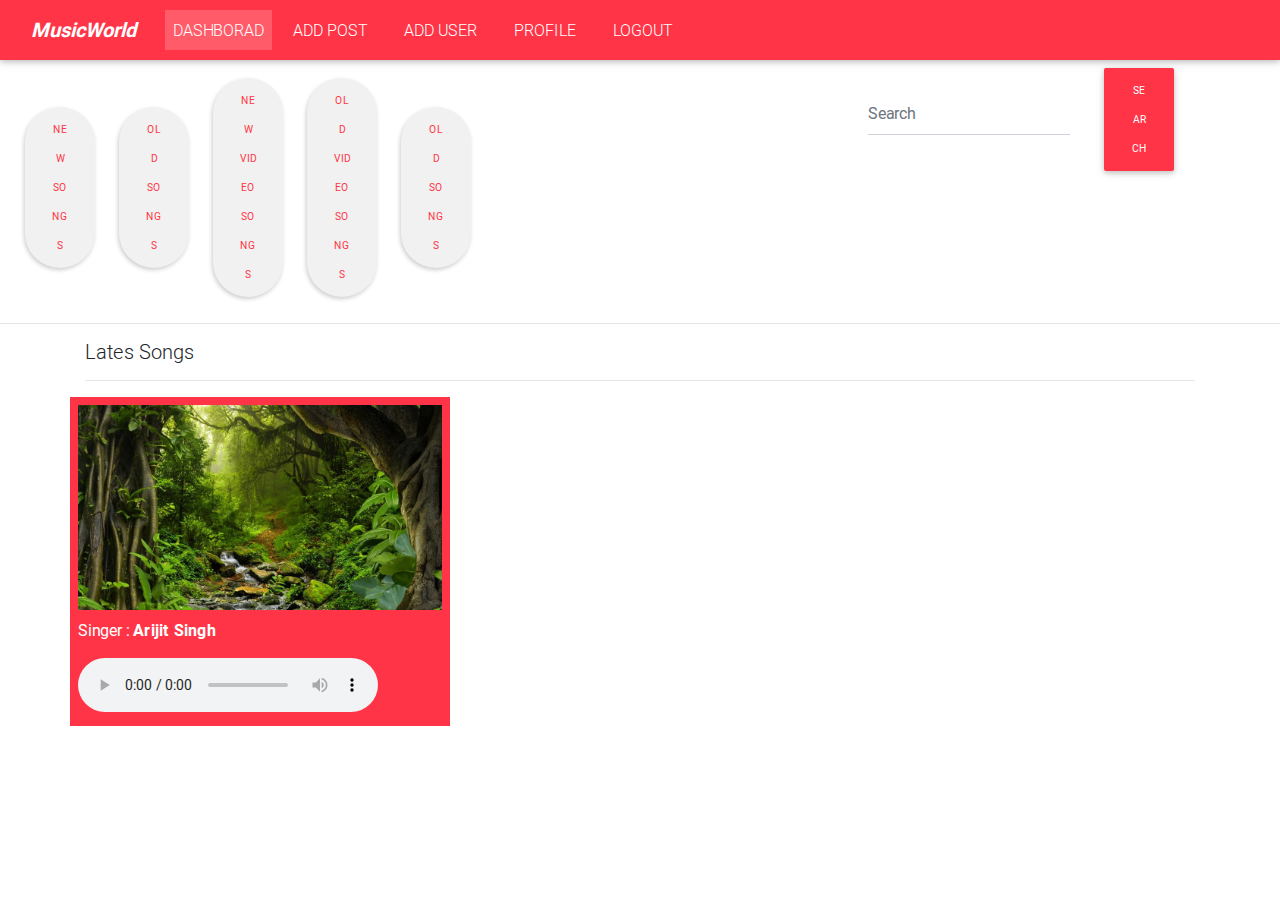
<file: sameple.html>
<!doctype html>
<html lang="en">
<head>
    <meta charset="UTF-8">
    <meta name="viewport"
          content="width=device-width, user-scalable=no, initial-scale=1.0, maximum-scale=1.0, minimum-scale=1.0">
    <meta http-equiv="X-UA-Compatible" content="ie=edge">
    <title>Music World</title>
    <link rel="stylesheet" href="css/bootstrap.css">
    <link rel="stylesheet" href="css/mdb.css">
    <link rel="stylesheet" href="css/style.css">
</head>
<body>
<nav class="navbar navbar-dark bg-danger navbar-expand-sm py-3">
    <div class="container-fluid">
        <a href="index.html" class="navbar-brand mr-4"><i class="fa fa-snowflake"></i> <span class="font-weight-bold font-italic">MusicWorld</span></a>
        <button class="navbar-toggler" data-toggle="collapse" data-target="#musicApp">
            <span class="navbar-toggler-icon"></span>
        </button>

        <div class="collapse navbar-collapse" id="musicApp">
            <ul class="navbar-nav text-uppercase">
                <li class="nav-item mr-2 active">
                    <a href="index.html" class="nav-link"><i class="fa fa-chart-bar"></i> Dashborad</a>
                </li>
                <li class="nav-item mr-3">
                    <a href="#" class="nav-link"><i class="fa fa-plus-square"></i> Add Post</a>
                </li>
                <li class="nav-item mr-3">
                    <a href="add_users.html" class="nav-link"><i class="fa fa-user-plus"></i> Add User</a>
                </li>
                <li class="nav-item mr-3">
                    <a href="profile.html" class="nav-link"><i class="fa fa-user-circle"></i> Profile</a>
                </li>
                <li class="nav-item">
                    <a href="login.html" class="nav-link"><i class="fa fa-power-off"></i> Logout</a>
                </li>

            </ul>

        </div>

    </div>
</nav>


<div class="container-fluid ">
    <div class="row bg-white">
            <div class="col-md-6 pt-2">
                <div class="links">
                    <a href="#" class="btn rounded-pill btn-sm"><span class="text-danger">New Songs</span></a>
                    <a href="#" class="btn rounded-pill btn-sm"><span class="text-danger">Old Songs</span></a>
                    <a href="#" class="btn rounded-pill btn-sm"><span class="text-danger">New Video Songs</span></a>
                    <a href="#" class="btn rounded-pill btn-sm"><span class="text-danger">Old Video Songs</span></a>
                    <a href="#" class="btn rounded-pill btn-sm"><span class="text-danger">Old Songs</span></a>
                </div>
            </div>
        <div class="col-md-2"></div>
            <div class="col-md-4">
                <form class="form-inline md-form mr-auto mb-4 mt-0 pt-2">
                    <input class="form-control mr-md-4" type="text" placeholder="Search" aria-label="Search">
                    <button class="btn btn-danger btn-rounded btn-sm my-0" type="submit"> Search</button>
                </form>
            </div>
    </div>
</div>

<!---------- Songs Section ----------->
<hr>


<div class="container">
    <h5>Lates Songs</h5>
    <hr>
    <div class="row text-white">
        <div class="col-md-4 bg-danger p-2">
            <img src="img/forest.jpg" alt="" class="img-fluid pb-2">
            <p>Singer : <strong>Arijit Singh</strong></p>
            <audio src="" controls></audio>
        </div>
    </div>
</div>
<!-----Script Fils--------->
<script src="js/jquery-3.3.1.min.js"></script>
<script src="js/bootstrap.min.js"></script>
<script src="js/popper.min.js"></script>

</body>
</html>
</file>
<file: css/style.css>
*,
*::before,
*::after {
  box-sizing: border-box;
}

html {
  font-family: sans-serif;
  line-height: 1.15;
  -webkit-text-size-adjust: 100%;
  -webkit-tap-highlight-color: rgba(0, 0, 0, 0);
}

article, aside, figcaption, figure, footer, header, hgroup, main, nav, section {
  display: block;
}

body {
  margin: 0;
    padding: 0;
  font-family: -apple-system, BlinkMacSystemFont, "Segoe UI", Roboto, "Helvetica Neue", Arial, "Noto Sans", sans-serif, "Apple Color Emoji", "Segoe UI Emoji", "Segoe UI Symbol", "Noto Color Emoji";
  font-size: 1rem;
  font-weight: 400;
  line-height: 1.5;
  color: #212529;
  text-align: left;
  background-color: #fff;
}

[tabindex="-1"]:focus {
  outline: 0 !important;
}

hr {
  box-sizing: content-box;
  height: 0;
  overflow: visible;
}

h1, h2, h3, h4, h5, h6 {
  margin-top: 0;
  margin-bottom: 0.5rem;
}
.my-1{
    margin:1px 0;
}
/*------------- BG Colors----------------*/
.bg-danger{
    background:#ff3547 !important;
}
.bg-light{
    background: #ccc;
}
.bg-medium{
    background: #a1a1a1;
}
/*.bgmediumt{
    background: #ccc;
}*/
/*-------- btn outline --------*/
.btn{
    background: #f1f1f1;
    width:50px;
    margin:10px;
    text-align: center;
    padding:3px 6px;
    text-decoration: none;
    color:#fff;
    line-height:29px ;
    box-shadow: -1px 2px 4px rgba(0,0,0,0.2);
}
.btn-xs-{
    width:50px;
}
.btn-sm{
    width: 70px
}
.btn-md{
    width:80px;
}
.btn-lg{
    width:100px;
}
.btn-danger{
    background:#ff3547 !important;
    -webkit-box-shadow: 0 2px 5px 0 rgba(0, 0, 0, 0.16), 0 2px 10px 0 rgba(0, 0, 0, 0.12);
    box-shadow: 0 2px 5px 0 rgba(0, 0, 0, 0.16), 0 2px 10px 0 rgba(0, 0, 0, 0.12); 
}
/*-------- btn outline --------*/
/*-------- Text Format --------*/
.italic{
    font-style: italic;
}
.font-weight{
    font-weight: bold;
}
.font-bolder{
    font-weight: bolder;
}
.font-lighter{
    font-weight: lighter;
}
/*-------- Navigation ---------*/
nav {
    height:60px;
    margin-top:-px ;
    -webkit-box-shadow: 0 2px 5px 0 rgba(0, 0, 0, 0.16), 0 2px 10px 0 rgba(0, 0, 0, 0.12);
    box-shadow: 0 2px 5px 0 rgba(0, 0, 0, 0.16), 0 2px 10px 0 rgba(0, 0, 0, 0.12);
    font-weight: 300;
}
.nav-brand{
    color:#fff;
    line-height: 60px;
}
nav ul{
    list-style: none;
}
nav ul li {
    float: left;
    margin:0 5px;
}
.active{
    background: rgba(255,255,255,0.1); 
}
nav ul li a{    display: block;
    text-decoration: none;
    color:white;
    padding:0 15px 4px 15px;
    transition: all 0.8s;
}
nav ul li a:hover{
    background: rgba(255,255,255,0.2); 
}
/*------ Banner --------*/
banner{
    width:100%;
    height: 300px;
}
/*------ Image responsive --------*/

.img-fluid{
    width:100%;
    height: inherit;
}
.thumbnail{
    border:10px solid #f1f1f1;
    border-radius: 10px;
}
.circle{
    border-radius: 50%;
}
/*-------- Container Fluid--------*/
.container-fluid {
  width: 100%;
  padding-right: 15px;
  padding-left: 15px;
  margin-right: auto;
  margin-left: auto;
}
/*-------- Container---------*/
.container {
  width: 100%;
  padding-right: 15px;
  padding-left: 15px;
  margin-right: auto;
  margin-left: auto;
}

/*--------- Row---------*/
.row {
  display: -ms-flexbox;
  display: flex;
  -ms-flex-wrap: wrap;
  flex-wrap: wrap;
  margin-right: -15px;
  margin-left: -15px;
}
.light{
    background: #f1f1f1;
    color:;
}
.my-1{
    margin:4px 0;
}


/*-------- Columns ----------*/
.col-1, .col-2, .col-3, .col-4, .col-5, .col-6, .col-7, .col-8, .col-9, .col-10, .col-11, .col-12, .col,
.col-auto,

.col-xs-1, .col-xs-2, .col-xs-3, .col-xs-4, .col-xs-5, .col-xs-6, .col-xs-7, .col-xs-8, .col-xs-9, .col-xs-10, .col-xs-11, .col-xs-12, .col-xs, .col-xs-auto,

.col-sm-1, .col-sm-2, .col-sm-3, .col-sm-4, .col-sm-5, .col-sm-6, .col-sm-7, .col-sm-8, .col-sm-9, .col-sm-10, .col-sm-11, .col-sm-12, .col-sm,.col-sm-auto, 

.col-md-1, .col-md-2, .col-md-3, .col-md-4, .col-md-5, .col-md-6, .col-md-7, .col-md-8, .col-md-9, .col-md-10, .col-md-11, .col-md-12, .col-md, .col-md-auto, 

.col-lg-1, .col-lg-2, .col-lg-3, .col-lg-4, .col-lg-5, .col-lg-6, .col-lg-7, .col-lg-8, .col-lg-9, .col-lg-10, .col-lg-11, .col-lg-12, .col-lg,.col-lg-auto, 

.col-xl-1, .col-xl-2, .col-xl-3, .col-xl-4, .col-xl-5, .col-xl-6, .col-xl-7, .col-xl-8, .col-xl-9, .col-xl-10, .col-xl-11, .col-xl-12, .col-xl, .col-xl-auto {
    
  position: relative;
  width: 100%;
  padding-right: 15px;
  padding-left: 15px;
}

/*--------------------*/

.col {
  -ms-flex-preferred-size: 0;
  flex-basis: 0;
  -ms-flex-positive: 1;
  flex-grow: 1;
  max-width: 100%;
}

.col-auto {
  -ms-flex: 0 0 auto;
  flex: 0 0 auto;
  width: auto;
  max-width: 100%;
}

.col-1 {
  -ms-flex: 0 0 8.333333%;
  flex: 0 0 8.333333%;
  max-width: 8.333333%;
}

.col-2 {
  -ms-flex: 0 0 16.666667%;
  flex: 0 0 16.666667%;
  max-width: 16.666667%;
}

.col-3 {
  -ms-flex: 0 0 25%;
  flex: 0 0 25%;
  max-width: 25%;
}

.col-4 {
  -ms-flex: 0 0 33.333333%;
  flex: 0 0 33.333333%;
  max-width: 33.333333%;
}

.col-5 {
  -ms-flex: 0 0 41.666667%;
  flex: 0 0 41.666667%;
  max-width: 41.666667%;
}

.col-6 {
  -ms-flex: 0 0 50%;
  flex: 0 0 50%;
  max-width: 50%;
}

.col-7 {
  -ms-flex: 0 0 58.333333%;
  flex: 0 0 58.333333%;
  max-width: 58.333333%;
}

.col-8 {
  -ms-flex: 0 0 66.666667%;
  flex: 0 0 66.666667%;
  max-width: 66.666667%;
}

.col-9 {
  -ms-flex: 0 0 75%;
  flex: 0 0 75%;
  max-width: 75%;
}

.col-10 {
  -ms-flex: 0 0 83.333333%;
  flex: 0 0 83.333333%;
  max-width: 83.333333%;
}

.col-11 {
  -ms-flex: 0 0 91.666667%;
  flex: 0 0 91.666667%;
  max-width: 91.666667%;
}

.col-12 {
  -ms-flex: 0 0 100%;
  flex: 0 0 100%;
  max-width: 100%;
}

.order-first {
  -ms-flex-order: -1;
  order: -1;
}

.order-last {
  -ms-flex-order: 13;
  order: 13;
}

.order-0 {
  -ms-flex-order: 0;
  order: 0;
}

.order-1 {
  -ms-flex-order: 1;
  order: 1;
}

.order-2 {
  -ms-flex-order: 2;
  order: 2;
}

.order-3 {
  -ms-flex-order: 3;
  order: 3;
}

.order-4 {
  -ms-flex-order: 4;
  order: 4;
}

.order-5 {
  -ms-flex-order: 5;
  order: 5;
}

.order-6 {
  -ms-flex-order: 6;
  order: 6;
}

.order-7 {
  -ms-flex-order: 7;
  order: 7;
}

.order-8 {
  -ms-flex-order: 8;
  order: 8;
}

.order-9 {
  -ms-flex-order: 9;
  order: 9;
}

.order-10 {
  -ms-flex-order: 10;
  order: 10;
}

.order-11 {
  -ms-flex-order: 11;
  order: 11;
}

.order-12 {
  -ms-flex-order: 12;
  order: 12;
}

.offset-1 {
  margin-left: 8.333333%;
}

.offset-2 {
  margin-left: 16.666667%;
}

.offset-3 {
  margin-left: 25%;
}

.offset-4 {
  margin-left: 33.333333%;
}

.offset-5 {
  margin-left: 41.666667%;
}

.offset-6 {
  margin-left: 50%;
}

.offset-7 {
  margin-left: 58.333333%;
}

.offset-8 {
  margin-left: 66.666667%;
}

.offset-9 {
  margin-left: 75%;
}

.offset-10 {
  margin-left: 83.333333%;
}

.offset-11 {
  margin-left: 91.666667%;
}







/*--------- Container ---------*/
@media (min-width: 0) {
  .container {
    max-width: 400px;
  }
}
@media (min-width: 576px) {
  .container {
    max-width: 540px;
  }
}

@media (min-width: 768px) {
  .container {
    max-width: 720px;
  }
}

@media (min-width: 992px) {
  .container {
    max-width: 960px;
  }
}

@media (min-width: 1200px) {
  .container {
    max-width: 1140px;
  }
}
/*------------- Columns Media Query -------------*/
@media (min-width: 0){
  .col-xs {
    -ms-flex-preferred-size: 0;
    flex-basis: 0;
    -ms-flex-positive: 1;
    flex-grow: 1;
    max-width: 100%;
  }
  .col-xs-auto {
    -ms-flex: 0 0 auto;
    flex: 0 0 auto;
    width: auto;
    max-width: 100%;
  }
  .col-xs-1 {
    -ms-flex: 0 0 8.333333%;
    flex: 0 0 8.333333%;
    max-width: 8.333333%;
  }
  .col-xs-2 {
    -ms-flex: 0 0 16.666667%;
    flex: 0 0 16.666667%;
    max-width: 16.666667%;
  }
  .col-xs-3 {
    -ms-flex: 0 0 25%;
    flex: 0 0 25%;
    max-width: 25%;
  }
  .col-xs-4 {
    -ms-flex: 0 0 33.333333%;
    flex: 0 0 33.333333%;
    max-width: 33.333333%;
  }
  .col-xs-5 {
    -ms-flex: 0 0 41.666667%;
    flex: 0 0 41.666667%;
    max-width: 41.666667%;
  }
  .col-xs-6 {
    -ms-flex: 0 0 50%;
    flex: 0 0 50%;
    max-width: 50%;
  }
  .col-xs-7 {
    -ms-flex: 0 0 58.333333%;
    flex: 0 0 58.333333%;
    max-width: 58.333333%;
  }
  .col-xs-8 {
    -ms-flex: 0 0 66.666667%;
    flex: 0 0 66.666667%;
    max-width: 66.666667%;
  }
  .col-xs-9 {
    -ms-flex: 0 0 75%;
    flex: 0 0 75%;
    max-width: 75%;
  }
  .col-xs-10 {
    -ms-flex: 0 0 83.333333%;
    flex: 0 0 83.333333%;
    max-width: 83.333333%;
  }
  .col-xs-11 {
    -ms-flex: 0 0 91.666667%;
    flex: 0 0 91.666667%;
    max-width: 91.666667%;
  }
  .col-xs-12 {
    -ms-flex: 0 0 100%;
    flex: 0 0 100%;
    max-width: 100%;
  }
  .order-xs-first {
    -ms-flex-order: -1;
    order: -1;
  }
  .order-xs-last {
    -ms-flex-order: 13;
    order: 13;
  }
  .order-xs-0 {
    -ms-flex-order: 0;
    order: 0;
  }
  .order-xs-1 {
    -ms-flex-order: 1;
    order: 1;
  }
  .order-xs-2 {
    -ms-flex-order: 2;
    order: 2;
  }
  .order-xs-3 {
    -ms-flex-order: 3;
    order: 3;
  }
  .order-xs-4 {
    -ms-flex-order: 4;
    order: 4;
  }
  .order-xs-5 {
    -ms-flex-order: 5;
    order: 5;
  }
  .order-xs-6 {
    -ms-flex-order: 6;
    order: 6;
  }
  .order-xs-7 {
    -ms-flex-order: 7;
    order: 7;
  }
  .order-xs-8 {
    -ms-flex-order: 8;
    order: 8;
  }
  .order-xs-9 {
    -ms-flex-order: 9;
    order: 9;
  }
  .order-xs-10 {
    -ms-flex-order: 10;
    order: 10;
  }
  .order-xs-11 {
    -ms-flex-order: 11;
    order: 11;
  }
  .order-xs-12 {
    -ms-flex-order: 12;
    order: 12;
  }
  .offset-xs-0 {
    margin-left: 0;
  }
  .offset-xs-1 {
    margin-left: 8.333333%;
  }
  .offset-xs-2 {
    margin-left: 16.666667%;
  }
  .offset-xs-3 {
    margin-left: 25%;
  }
  .offset-xs-4 {
    margin-left: 33.333333%;
  }
  .offset-xs-5 {
    margin-left: 41.666667%;
  }
  .offset-xs-6 {
    margin-left: 50%;
  }
  .offset-xs-7 {
    margin-left: 58.333333%;
  }
  .offset-xs-8 {
    margin-left: 66.666667%;
  }
  .offset-xs-9 {
    margin-left: 75%;
  }
  .offset-xs-10 {
    margin-left: 83.333333%;
  }
  .offset-xs-11 {
    margin-left: 91.666667%;
  }
}



















@media (min-width: 576px) {
  .col-sm {
    -ms-flex-preferred-size: 0;
    flex-basis: 0;
    -ms-flex-positive: 1;
    flex-grow: 1;
    max-width: 100%;
  }
  .col-sm-auto {
    -ms-flex: 0 0 auto;
    flex: 0 0 auto;
    width: auto;
    max-width: 100%;
  }
  .col-sm-1 {
    -ms-flex: 0 0 8.333333%;
    flex: 0 0 8.333333%;
    max-width: 8.333333%;
  }
  .col-sm-2 {
    -ms-flex: 0 0 16.666667%;
    flex: 0 0 16.666667%;
    max-width: 16.666667%;
  }
  .col-sm-3 {
    -ms-flex: 0 0 25%;
    flex: 0 0 25%;
    max-width: 25%;
  }
  .col-sm-4 {
    -ms-flex: 0 0 33.333333%;
    flex: 0 0 33.333333%;
    max-width: 33.333333%;
  }
  .col-sm-5 {
    -ms-flex: 0 0 41.666667%;
    flex: 0 0 41.666667%;
    max-width: 41.666667%;
  }
  .col-sm-6 {
    -ms-flex: 0 0 50%;
    flex: 0 0 50%;
    max-width: 50%;
  }
  .col-sm-7 {
    -ms-flex: 0 0 58.333333%;
    flex: 0 0 58.333333%;
    max-width: 58.333333%;
  }
  .col-sm-8 {
    -ms-flex: 0 0 66.666667%;
    flex: 0 0 66.666667%;
    max-width: 66.666667%;
  }
  .col-sm-9 {
    -ms-flex: 0 0 75%;
    flex: 0 0 75%;
    max-width: 75%;
  }
  .col-sm-10 {
    -ms-flex: 0 0 83.333333%;
    flex: 0 0 83.333333%;
    max-width: 83.333333%;
  }
  .col-sm-11 {
    -ms-flex: 0 0 91.666667%;
    flex: 0 0 91.666667%;
    max-width: 91.666667%;
  }
  .col-sm-12 {
    -ms-flex: 0 0 100%;
    flex: 0 0 100%;
    max-width: 100%;
  }
  .order-sm-first {
    -ms-flex-order: -1;
    order: -1;
  }
  .order-sm-last {
    -ms-flex-order: 13;
    order: 13;
  }
  .order-sm-0 {
    -ms-flex-order: 0;
    order: 0;
  }
  .order-sm-1 {
    -ms-flex-order: 1;
    order: 1;
  }
  .order-sm-2 {
    -ms-flex-order: 2;
    order: 2;
  }
  .order-sm-3 {
    -ms-flex-order: 3;
    order: 3;
  }
  .order-sm-4 {
    -ms-flex-order: 4;
    order: 4;
  }
  .order-sm-5 {
    -ms-flex-order: 5;
    order: 5;
  }
  .order-sm-6 {
    -ms-flex-order: 6;
    order: 6;
  }
  .order-sm-7 {
    -ms-flex-order: 7;
    order: 7;
  }
  .order-sm-8 {
    -ms-flex-order: 8;
    order: 8;
  }
  .order-sm-9 {
    -ms-flex-order: 9;
    order: 9;
  }
  .order-sm-10 {
    -ms-flex-order: 10;
    order: 10;
  }
  .order-sm-11 {
    -ms-flex-order: 11;
    order: 11;
  }
  .order-sm-12 {
    -ms-flex-order: 12;
    order: 12;
  }
  .offset-sm-0 {
    margin-left: 0;
  }
  .offset-sm-1 {
    margin-left: 8.333333%;
  }
  .offset-sm-2 {
    margin-left: 16.666667%;
  }
  .offset-sm-3 {
    margin-left: 25%;
  }
  .offset-sm-4 {
    margin-left: 33.333333%;
  }
  .offset-sm-5 {
    margin-left: 41.666667%;
  }
  .offset-sm-6 {
    margin-left: 50%;
  }
  .offset-sm-7 {
    margin-left: 58.333333%;
  }
  .offset-sm-8 {
    margin-left: 66.666667%;
  }
  .offset-sm-9 {
    margin-left: 75%;
  }
  .offset-sm-10 {
    margin-left: 83.333333%;
  }
  .offset-sm-11 {
    margin-left: 91.666667%;
  }
}

@media (min-width: 768px) {
  .col-md {
    -ms-flex-preferred-size: 0;
    flex-basis: 0;
    -ms-flex-positive: 1;
    flex-grow: 1;
    max-width: 100%;
  }
  .col-md-auto {
    -ms-flex: 0 0 auto;
    flex: 0 0 auto;
    width: auto;
    max-width: 100%;
  }
  .col-md-1 {
    -ms-flex: 0 0 8.333333%;
    flex: 0 0 8.333333%;
    max-width: 8.333333%;
  }
  .col-md-2 {
    -ms-flex: 0 0 16.666667%;
    flex: 0 0 16.666667%;
    max-width: 16.666667%;
  }
  .col-md-3 {
    -ms-flex: 0 0 25%;
    flex: 0 0 25%;
    max-width: 25%;
  }
  .col-md-4 {
    -ms-flex: 0 0 33.333333%;
    flex: 0 0 33.333333%;
    max-width: 33.333333%;
  }
  .col-md-5 {
    -ms-flex: 0 0 41.666667%;
    flex: 0 0 41.666667%;
    max-width: 41.666667%;
  }
  .col-md-6 {
    -ms-flex: 0 0 50%;
    flex: 0 0 50%;
    max-width: 50%;
  }
  .col-md-7 {
    -ms-flex: 0 0 58.333333%;
    flex: 0 0 58.333333%;
    max-width: 58.333333%;
  }
  .col-md-8 {
    -ms-flex: 0 0 66.666667%;
    flex: 0 0 66.666667%;
    max-width: 66.666667%;
  }
  .col-md-9 {
    -ms-flex: 0 0 75%;
    flex: 0 0 75%;
    max-width: 75%;
  }
  .col-md-10 {
    -ms-flex: 0 0 83.333333%;
    flex: 0 0 83.333333%;
    max-width: 83.333333%;
  }
  .col-md-11 {
    -ms-flex: 0 0 91.666667%;
    flex: 0 0 91.666667%;
    max-width: 91.666667%;
  }
  .col-md-12 {
    -ms-flex: 0 0 100%;
    flex: 0 0 100%;
    max-width: 100%;
  }
  .order-md-first {
    -ms-flex-order: -1;
    order: -1;
  }
  .order-md-last {
    -ms-flex-order: 13;
    order: 13;
  }
  .order-md-0 {
    -ms-flex-order: 0;
    order: 0;
  }
  .order-md-1 {
    -ms-flex-order: 1;
    order: 1;
  }
  .order-md-2 {
    -ms-flex-order: 2;
    order: 2;
  }
  .order-md-3 {
    -ms-flex-order: 3;
    order: 3;
  }
  .order-md-4 {
    -ms-flex-order: 4;
    order: 4;
  }
  .order-md-5 {
    -ms-flex-order: 5;
    order: 5;
  }
  .order-md-6 {
    -ms-flex-order: 6;
    order: 6;
  }
  .order-md-7 {
    -ms-flex-order: 7;
    order: 7;
  }
  .order-md-8 {
    -ms-flex-order: 8;
    order: 8;
  }
  .order-md-9 {
    -ms-flex-order: 9;
    order: 9;
  }
  .order-md-10 {
    -ms-flex-order: 10;
    order: 10;
  }
  .order-md-11 {
    -ms-flex-order: 11;
    order: 11;
  }
  .order-md-12 {
    -ms-flex-order: 12;
    order: 12;
  }
  .offset-md-0 {
    margin-left: 0;
  }
  .offset-md-1 {
    margin-left: 8.333333%;
  }
  .offset-md-2 {
    margin-left: 16.666667%;
  }
  .offset-md-3 {
    margin-left: 25%;
  }
  .offset-md-4 {
    margin-left: 33.333333%;
  }
  .offset-md-5 {
    margin-left: 41.666667%;
  }
  .offset-md-6 {
    margin-left: 50%;
  }
  .offset-md-7 {
    margin-left: 58.333333%;
  }
  .offset-md-8 {
    margin-left: 66.666667%;
  }
  .offset-md-9 {
    margin-left: 75%;
  }
  .offset-md-10 {
    margin-left: 83.333333%;
  }
  .offset-md-11 {
    margin-left: 91.666667%;
  }
}

@media (min-width: 992px) {
  .col-lg {
    -ms-flex-preferred-size: 0;
    flex-basis: 0;
    -ms-flex-positive: 1;
    flex-grow: 1;
    max-width: 100%;
  }
  .col-lg-auto {
    -ms-flex: 0 0 auto;
    flex: 0 0 auto;
    width: auto;
    max-width: 100%;
  }
  .col-lg-1 {
    -ms-flex: 0 0 8.333333%;
    flex: 0 0 8.333333%;
    max-width: 8.333333%;
  }
  .col-lg-2 {
    -ms-flex: 0 0 16.666667%;
    flex: 0 0 16.666667%;
    max-width: 16.666667%;
  }
  .col-lg-3 {
    -ms-flex: 0 0 25%;
    flex: 0 0 25%;
    max-width: 25%;
  }
  .col-lg-4 {
    -ms-flex: 0 0 33.333333%;
    flex: 0 0 33.333333%;
    max-width: 33.333333%;
  }
  .col-lg-5 {
    -ms-flex: 0 0 41.666667%;
    flex: 0 0 41.666667%;
    max-width: 41.666667%;
  }
  .col-lg-6 {
    -ms-flex: 0 0 50%;
    flex: 0 0 50%;
    max-width: 50%;
  }
  .col-lg-7 {
    -ms-flex: 0 0 58.333333%;
    flex: 0 0 58.333333%;
    max-width: 58.333333%;
  }
  .col-lg-8 {
    -ms-flex: 0 0 66.666667%;
    flex: 0 0 66.666667%;
    max-width: 66.666667%;
  }
  .col-lg-9 {
    -ms-flex: 0 0 75%;
    flex: 0 0 75%;
    max-width: 75%;
  }
  .col-lg-10 {
    -ms-flex: 0 0 83.333333%;
    flex: 0 0 83.333333%;
    max-width: 83.333333%;
  }
  .col-lg-11 {
    -ms-flex: 0 0 91.666667%;
    flex: 0 0 91.666667%;
    max-width: 91.666667%;
  }
  .col-lg-12 {
    -ms-flex: 0 0 100%;
    flex: 0 0 100%;
    max-width: 100%;
  }
  .order-lg-first {
    -ms-flex-order: -1;
    order: -1;
  }
  .order-lg-last {
    -ms-flex-order: 13;
    order: 13;
  }
  .order-lg-0 {
    -ms-flex-order: 0;
    order: 0;
  }
  .order-lg-1 {
    -ms-flex-order: 1;
    order: 1;
  }
  .order-lg-2 {
    -ms-flex-order: 2;
    order: 2;
  }
  .order-lg-3 {
    -ms-flex-order: 3;
    order: 3;
  }
  .order-lg-4 {
    -ms-flex-order: 4;
    order: 4;
  }
  .order-lg-5 {
    -ms-flex-order: 5;
    order: 5;
  }
  .order-lg-6 {
    -ms-flex-order: 6;
    order: 6;
  }
  .order-lg-7 {
    -ms-flex-order: 7;
    order: 7;
  }
  .order-lg-8 {
    -ms-flex-order: 8;
    order: 8;
  }
  .order-lg-9 {
    -ms-flex-order: 9;
    order: 9;
  }
  .order-lg-10 {
    -ms-flex-order: 10;
    order: 10;
  }
  .order-lg-11 {
    -ms-flex-order: 11;
    order: 11;
  }
  .order-lg-12 {
    -ms-flex-order: 12;
    order: 12;
  }
  .offset-lg-0 {
    margin-left: 0;
  }
  .offset-lg-1 {
    margin-left: 8.333333%;
  }
  .offset-lg-2 {
    margin-left: 16.666667%;
  }
  .offset-lg-3 {
    margin-left: 25%;
  }
  .offset-lg-4 {
    margin-left: 33.333333%;
  }
  .offset-lg-5 {
    margin-left: 41.666667%;
  }
  .offset-lg-6 {
    margin-left: 50%;
  }
  .offset-lg-7 {
    margin-left: 58.333333%;
  }
  .offset-lg-8 {
    margin-left: 66.666667%;
  }
  .offset-lg-9 {
    margin-left: 75%;
  }
  .offset-lg-10 {
    margin-left: 83.333333%;
  }
  .offset-lg-11 {
    margin-left: 91.666667%;
  }
}

@media (min-width: 1200px) {
  .col-xl {
    -ms-flex-preferred-size: 0;
    flex-basis: 0;
    -ms-flex-positive: 1;
    flex-grow: 1;
    max-width: 100%;
  }
  .col-xl-auto {
    -ms-flex: 0 0 auto;
    flex: 0 0 auto;
    width: auto;
    max-width: 100%;
  }
  .col-xl-1 {
    -ms-flex: 0 0 8.333333%;
    flex: 0 0 8.333333%;
    max-width: 8.333333%;
  }
  .col-xl-2 {
    -ms-flex: 0 0 16.666667%;
    flex: 0 0 16.666667%;
    max-width: 16.666667%;
  }
  .col-xl-3 {
    -ms-flex: 0 0 25%;
    flex: 0 0 25%;
    max-width: 25%;
  }
  .col-xl-4 {
    -ms-flex: 0 0 33.333333%;
    flex: 0 0 33.333333%;
    max-width: 33.333333%;
  }
  .col-xl-5 {
    -ms-flex: 0 0 41.666667%;
    flex: 0 0 41.666667%;
    max-width: 41.666667%;
  }
  .col-xl-6 {
    -ms-flex: 0 0 50%;
    flex: 0 0 50%;
    max-width: 50%;
  }
  .col-xl-7 {
    -ms-flex: 0 0 58.333333%;
    flex: 0 0 58.333333%;
    max-width: 58.333333%;
  }
  .col-xl-8 {
    -ms-flex: 0 0 66.666667%;
    flex: 0 0 66.666667%;
    max-width: 66.666667%;
  }
  .col-xl-9 {
    -ms-flex: 0 0 75%;
    flex: 0 0 75%;
    max-width: 75%;
  }
  .col-xl-10 {
    -ms-flex: 0 0 83.333333%;
    flex: 0 0 83.333333%;
    max-width: 83.333333%;
  }
  .col-xl-11 {
    -ms-flex: 0 0 91.666667%;
    flex: 0 0 91.666667%;
    max-width: 91.666667%;
  }
  .col-xl-12 {
    -ms-flex: 0 0 100%;
    flex: 0 0 100%;
    max-width: 100%;
  }
  .order-xl-first {
    -ms-flex-order: -1;
    order: -1;
  }
  .order-xl-last {
    -ms-flex-order: 13;
    order: 13;
  }
  .order-xl-0 {
    -ms-flex-order: 0;
    order: 0;
  }
  .order-xl-1 {
    -ms-flex-order: 1;
    order: 1;
  }
  .order-xl-2 {
    -ms-flex-order: 2;
    order: 2;
  }
  .order-xl-3 {
    -ms-flex-order: 3;
    order: 3;
  }
  .order-xl-4 {
    -ms-flex-order: 4;
    order: 4;
  }
  .order-xl-5 {
    -ms-flex-order: 5;
    order: 5;
  }
  .order-xl-6 {
    -ms-flex-order: 6;
    order: 6;
  }
  .order-xl-7 {
    -ms-flex-order: 7;
    order: 7;
  }
  .order-xl-8 {
    -ms-flex-order: 8;
    order: 8;
  }
  .order-xl-9 {
    -ms-flex-order: 9;
    order: 9;
  }
  .order-xl-10 {
    -ms-flex-order: 10;
    order: 10;
  }
  .order-xl-11 {
    -ms-flex-order: 11;
    order: 11;
  }
  .order-xl-12 {
    -ms-flex-order: 12;
    order: 12;
  }
  .offset-xl-0 {
    margin-left: 0;
  }
  .offset-xl-1 {
    margin-left: 8.333333%;
  }
  .offset-xl-2 {
    margin-left: 16.666667%;
  }
  .offset-xl-3 {
    margin-left: 25%;
  }
  .offset-xl-4 {
    margin-left: 33.333333%;
  }
  .offset-xl-5 {
    margin-left: 41.666667%;
  }
  .offset-xl-6 {
    margin-left: 50%;
  }
  .offset-xl-7 {
    margin-left: 58.333333%;
  }
  .offset-xl-8 {
    margin-left: 66.666667%;
  }
  .offset-xl-9 {
    margin-left: 75%;
  }
  .offset-xl-10 {
    margin-left: 83.333333%;
  }
  .offset-xl-11 {
    margin-left: 91.666667%;
  }
}
</file>
